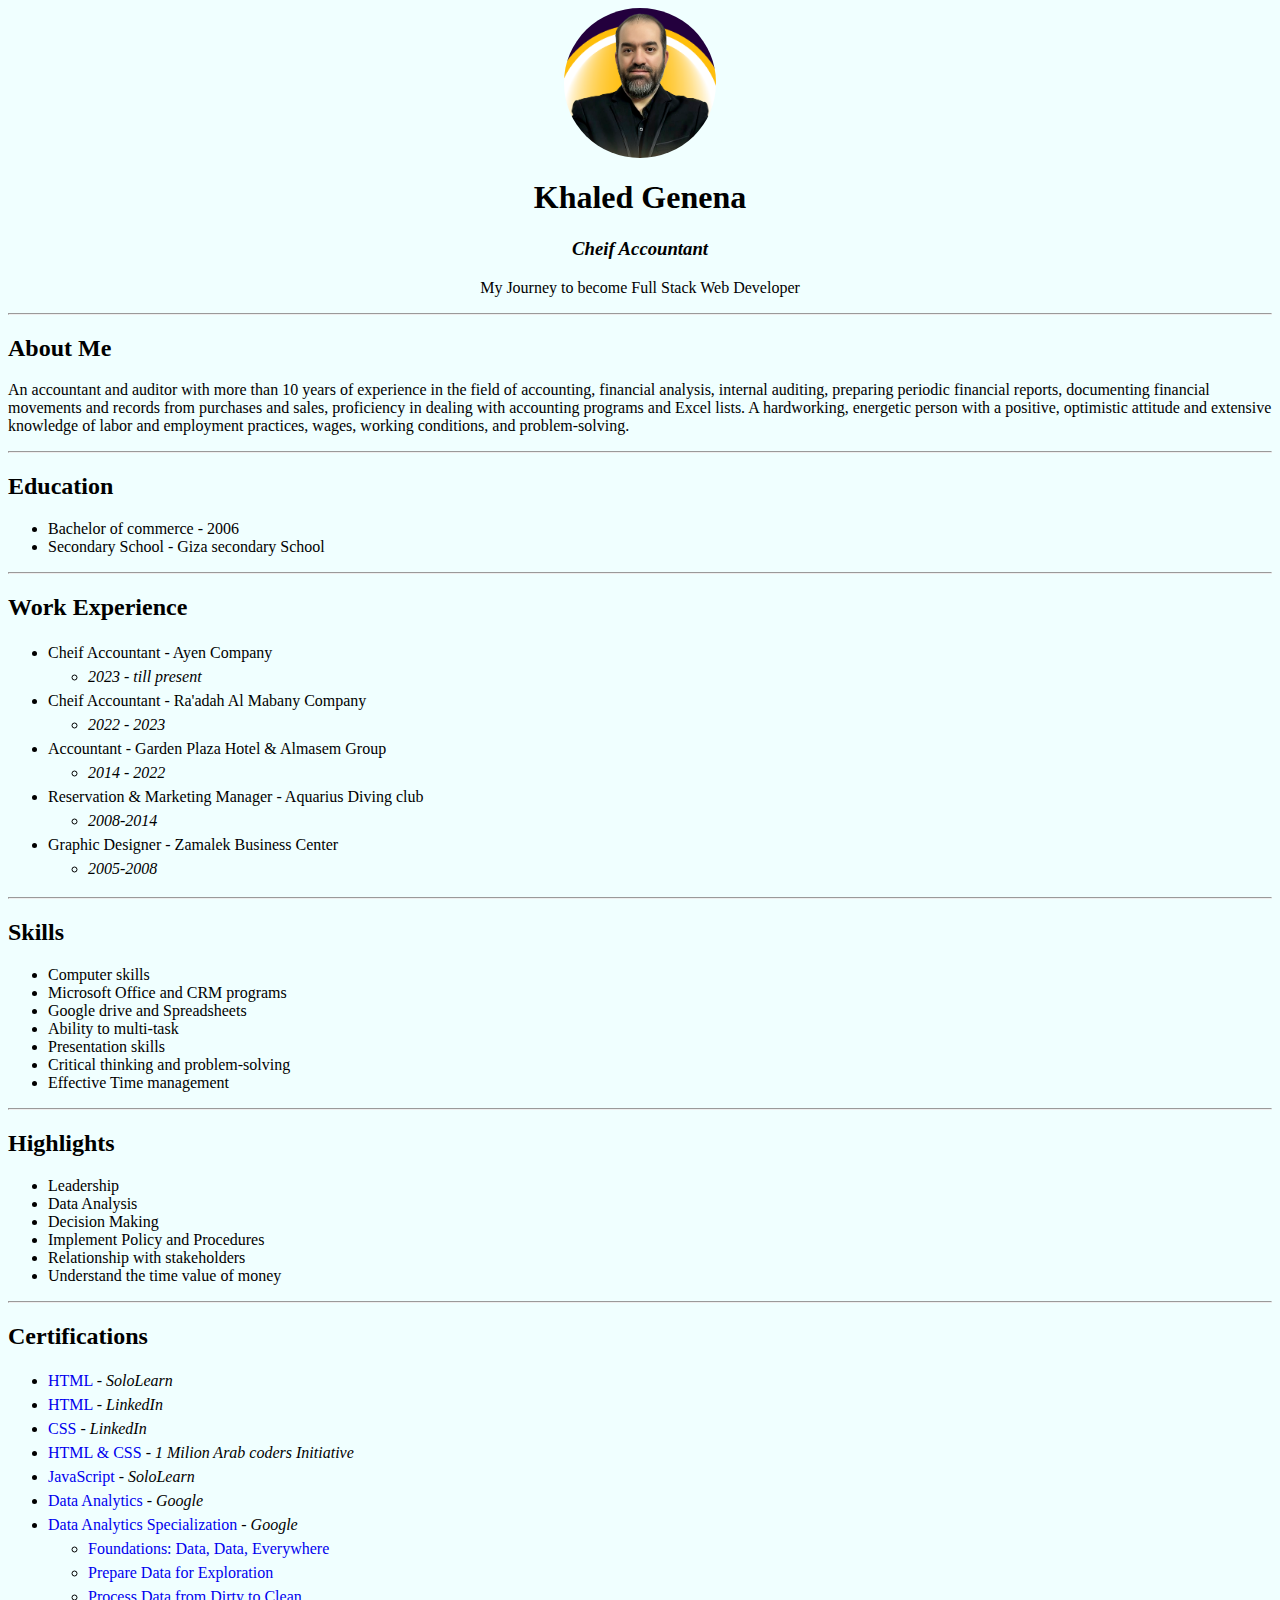
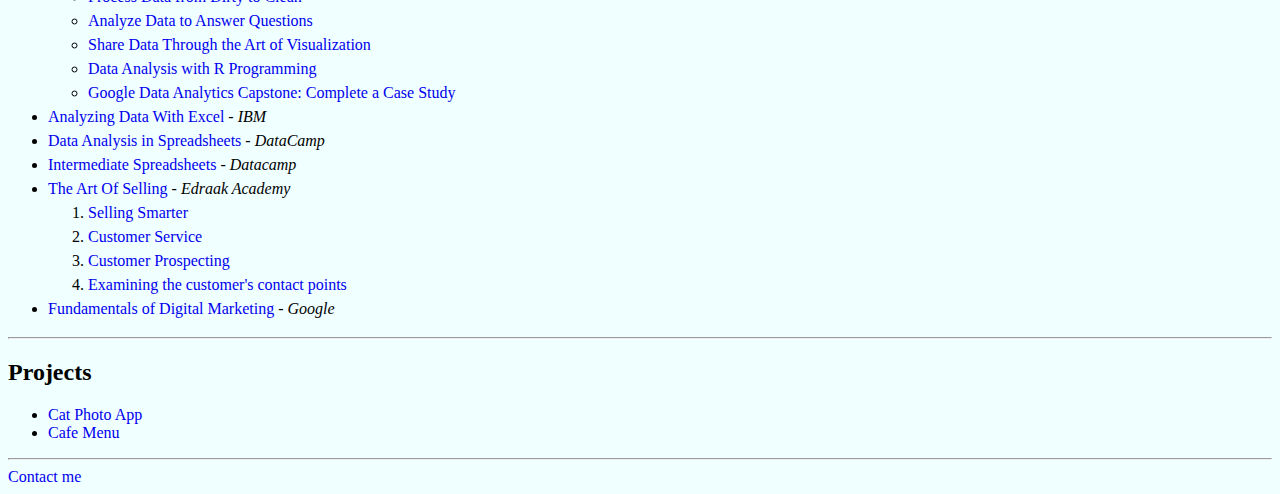
<file: index.html>
<!DOCTYPE html>
<html lang="en">

<head>
    <meta charset="UTF-8">
    <meta name="viewport" content="width=device-width, initial-scale=1.0">
    <title>My Resume</title>
    <link rel="stylesheet" href="./style.css" />
</head>

<body>
    <img class="center" src="./images/me2.png" height="150" />
    <h1 class="center">Khaled Genena</h1>
    <h3 class="center"><em>Cheif Accountant</em></h3>
    <p class="center">My Journey to become Full Stack Web Developer</p>
    <hr />
    <h2>About Me</h2>
    <p>An accountant and auditor with more than 10 years of experience in the field of accounting, financial analysis,
        internal auditing, preparing periodic financial reports, documenting financial movements and records from
        purchases and sales, proficiency in dealing with accounting programs and Excel lists. A hardworking, energetic
        person with a positive, optimistic attitude and extensive knowledge of labor and employment practices, wages,
        working conditions, and problem-solving.</p>
    <hr />
    <h2>Education</h2>
    <ul>
        <li>Bachelor of commerce - 2006</li>
        <li>Secondary School - Giza secondary School</li>
    </ul>
    <hr />
    <h2>Work Experience</h2>
    <ul class="lh">
        <li>Cheif Accountant - Ayen Company
            <ul>
                <li><em>2023 - till present</em></li>
            </ul>
        </li>
        <li>Cheif Accountant - Ra'adah Al Mabany Company
            <ul>
                <li><em>2022 - 2023</em></li>
            </ul>
        </li>
        <li>Accountant - Garden Plaza Hotel & Almasem Group
            <ul>
                <li><em>2014 - 2022</em></li>
            </ul>
        </li>
        <li>Reservation & Marketing Manager - Aquarius Diving club
            <ul>
                <li><em>2008-2014</em></li>
            </ul>
        </li>
        <li>Graphic Designer - Zamalek Business Center
            <ul>
                <li><em>2005-2008</em></li>
            </ul>
        </li>
    </ul>
    <hr />
    <h2>Skills</h2>
    <ul>
        <li>Computer skills</li>
        <li>Microsoft Office and CRM programs</li>
        <li>Google drive and Spreadsheets</li>
        <li>Ability to multi-task</li>
        <li>Presentation skills</li>
        <li>Critical thinking and problem-solving</li>
        <li>Effective Time management</li>
    </ul>
    <hr />
    <h2>Highlights</h2>
    <ul>
        <li>Leadership</li>
        <li>Data Analysis</li>
        <li>Decision Making</li>
        <li>Implement Policy and Procedures</li>
        <li>Relationship with stakeholders</li>
        <li>Understand the time value of money</li>
    </ul>
    <hr />
    <h2>Certifications</h2>
    <ul class="lh">
        <li><a href="https://www.sololearn.com/certificates/CT-BGS6Y8FU">HTML</a> - <em>SoloLearn</em></li>
        <li><a href="https://drive.google.com/file/d/1wLmUyg8-xf5NQJIIYC5bRQTlwrx2k7mq/view?usp=sharing">HTML</a> - <em>LinkedIn</em></li>
        <li><a href="https://drive.google.com/file/d/14M_ywUswZQfzwzZLCOf79ky4zkG-RaC0/view?usp=sharing">CSS</a> - <em>LinkedIn</em></li>
        <li><a href="https://drive.google.com/file/d/1_8GOw0fE-Q3tFr599bv1R3U1vS6nj3OR/view?usp=sharing">HTML & CSS</a> - <em>1 Milion Arab coders Initiative</em>
        <li><a href="https://www.sololearn.com/certificates/CT-PZH42T0K">JavaScript</a> - <em>SoloLearn</em></li>
        <li><a href="https://www.credly.com/badges/49f7ffd3-4372-4d0b-a13d-701c3302bfc2/linked_in_profile">Data
                Analytics</a> - <em>Google</em></li>
        <li><a href="https://www.coursera.org/account/accomplishments/specialization/certificate/6FFC3TCHG9XB">Data
                Analytics Specialization</a> - <em>Google</em>
            <ul>
                <li><a href="https://www.coursera.org/account/accomplishments/certificate/6C6DFWHCX6XH">Foundations:
                        Data, Data, Everywhere</a></li>
                <li><a href="https://www.coursera.org/account/accomplishments/certificate/9L7N9UQPUCJC">Prepare Data for
                        Exploration</a></li>
                <li><a href="https://www.coursera.org/account/accomplishments/certificate/KPL3TEAA93Q2">Process Data
                        from Dirty to Clean</a></li>
                <li><a href="https://www.coursera.org/account/accomplishments/certificate/5YCMM5RJWMY7">Analyze Data to
                        Answer Questions</a></li>
                <li><a href="https://www.coursera.org/account/accomplishments/certificate/DALS3H2EV6MA">Share Data
                        Through the Art of Visualization</a></li>
                <li><a href="https://www.coursera.org/account/accomplishments/certificate/XDT96KP75QSW">Data Analysis
                        with R Programming</a></li>
                <li><a href="https://www.coursera.org/account/accomplishments/certificate/J8PW2XMFWY2N">Google Data
                        Analytics Capstone: Complete a Case Study</a></li>
            </ul>
        </li>
        <li><a href="https://courses.edx.org/certificates/1d7045dd479f49359d128d681d6d2631">Analyzing Data With
                Excel</a> - <em>IBM</em></li>
        <li><a
                href="https://www.datacamp.com/statement-of-accomplishment/course/a679d119be999c6baa40f4c41d30bc40501d55f1">Data
                Analysis in Spreadsheets</a> - <em>DataCamp</em></li>
        <li><a
                href="https://www.datacamp.com/statement-of-accomplishment/course/bce8696fb491e270ab4bb43c94c80404e3a79d82">Intermediate
                Spreadsheets</a> - <em>Datacamp</em></li>

        <li><a href="https://programs.edraak.org/learn/verify-certificate/247b23d680864aa1a8dca9e8a3685e12/?lang=en">The Art Of Selling</a> -
            <em>Edraak Academy</em>
            <ol>
                <li><a href="https://programs.edraak.org/learn/verify-certificate/83a2df5e3eca49789e8ec525146c5d9f/?lang=en">Selling
                        Smarter</a></li>
                <li><a href="https://programs.edraak.org/learn/verify-certificate/e86df64130c44a94ac458389409f864c/?lang=en">Customer
                        Service</a></li>
                <li><a href="https://programs.edraak.org/learn/verify-certificate/f9d037fa08fd41d58fa5a10a006e3336/?lang=en">Customer
                        Prospecting</a></li>
                <li><a href="https://programs.edraak.org/learn/verify-certificate/1388e4b84c2b45cfba0d427dcdaeeec5/?lang=en">Examining
                        the customer's contact points</a></li>
            </ol>
        </li>
        <li><a href="https://skillshop.exceedlms.com/student/award/CzNH3Tw8st2EKS378PoNFVDY">Fundamentals of Digital
                Marketing</a> - <em>Google</em></li>




    </ul>
    <hr />
    <h2>Projects</h2>
    <ul>
        <li><a href="./projects/catPhotoApp/catPhotoApp.html">Cat Photo App</a></li>
        <li><a href="./projects/cafeMenu/cafeMenu.html">Cafe Menu</a></li>
    </ul>
    <hr>
    
    <a href="./public/contact.html">Contact me</a>

</body>

</html>
</file>
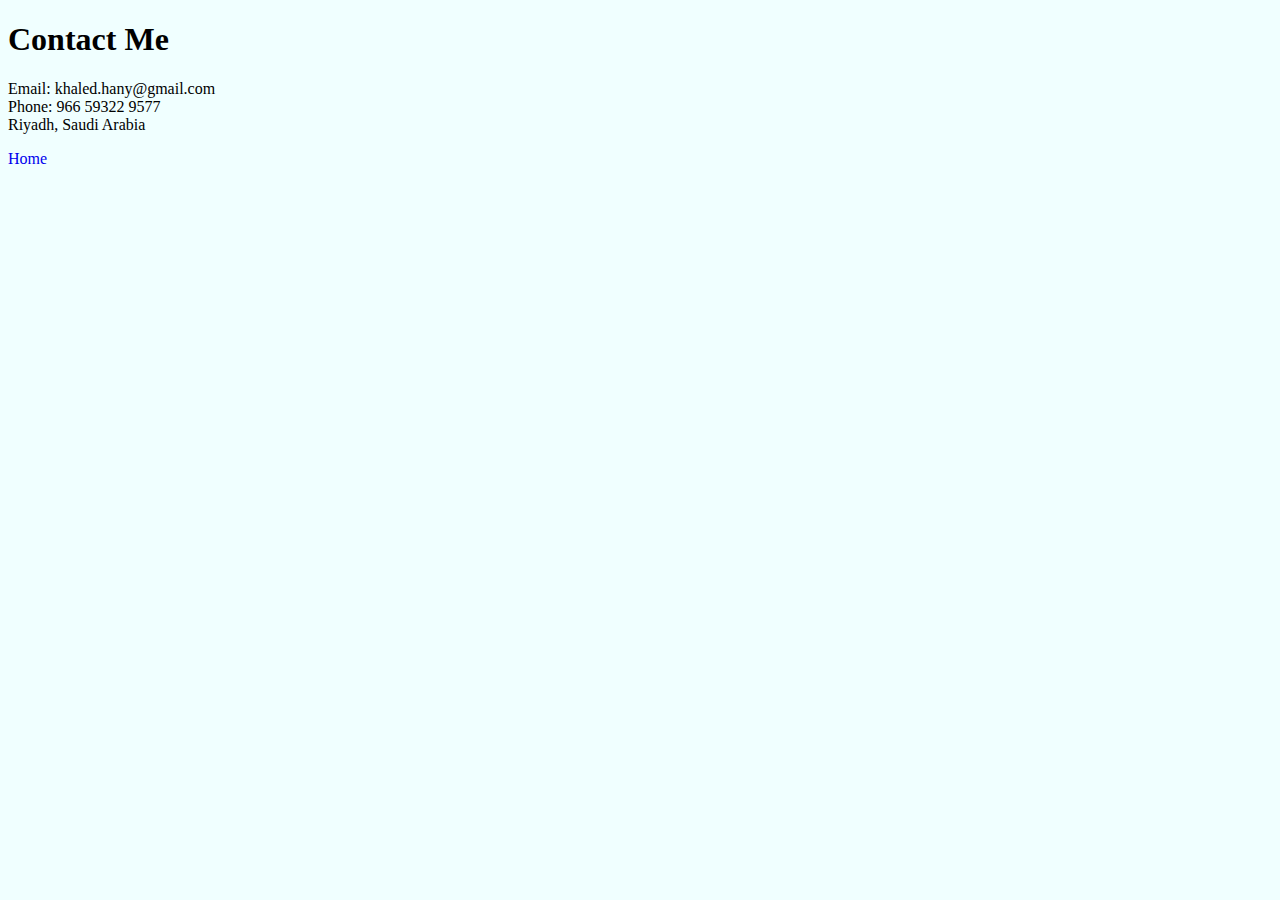
<file: public/contact.html>
<!DOCTYPE html>
<html lang="en">
<head>
    <meta charset="UTF-8">
    <meta name="viewport" content="width=device-width, initial-scale=1.0">
    <title>Contact</title>
    <link rel="stylesheet" href="../style.css" />
</head>
<body>
    <h1>Contact Me</h1>
    <p>
    Email: khaled.hany@gmail.com <br />
    Phone: 966 59322 9577 <br />
    Riyadh, Saudi Arabia<br />
    </p>

    <a href="../index.html">Home</a>
</body>
</html>
</file>
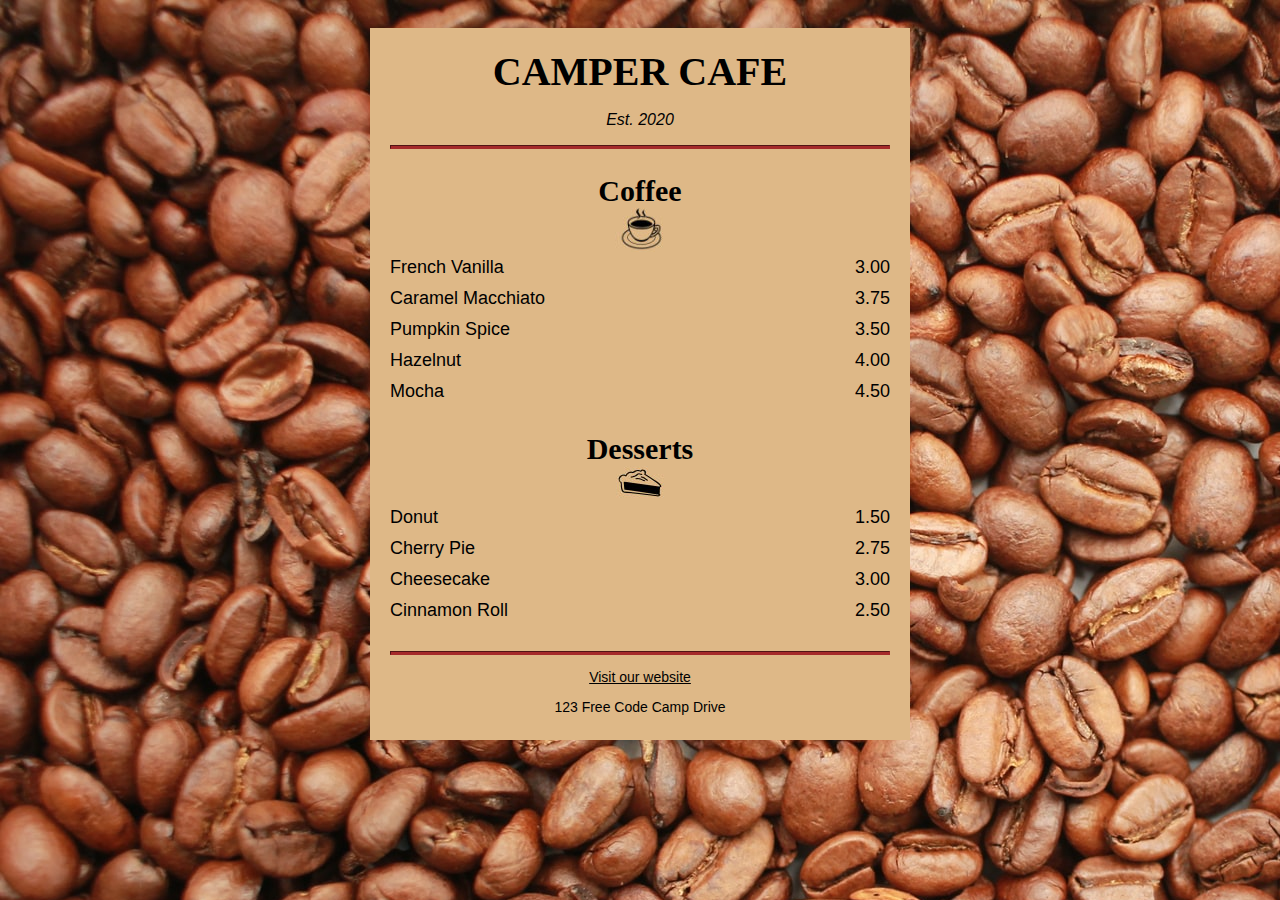
<file: projects/cafeMenu/cafeMenu.html>
<!DOCTYPE html>
<html lang="en">
<head>
    <meta charset="UTF-8">
    <meta name="viewport" content="width=device-width, initial-scale=1.0">
    <title>Cafe Menu</title>
    <link rel="stylesheet" href="./styles.css">

</head>
<body>
    <div class="menu">
        <main>
            <h1>CAMPER CAFE</h1>
            <p class="established">Est. 2020</p>
            <hr>
            <section>
                <h2>Coffee</h2>
                <img src="./images/coffee.jpg" alt="coffee icon">
                <article class="item">
                    <p class="flavor">French Vanilla</p><p class="price">3.00</p>
                </article>
                <article class="item">
                    <p class="flavor">Caramel Macchiato</p><p class="price">3.75</p>
                </article>
                <article class="item">
                    <p class="flavor">Pumpkin Spice</p><p class="price">3.50</p>
                </article>
                <article class="item">
                    <p class="flavor">Hazelnut</p><p class="price">4.00</p>
                </article>
                <article class="item">
                    <p class="flavor">Mocha</p><p class="price">4.50</p>
                </article>
            </section>
            <section>
                <h2>Desserts</h2>
                <img src="./images/pie.jpg" alt="pie icon">
                <article class="item">
                    <p class="dessert">Donut</p><p class="price">1.50</p>
                </article>
                <article class="item">
                    <p class="dessert">Cherry Pie</p><p class="price">2.75</p>
                </article>
                <article class="item">
                    <p class="dessert">Cheesecake</p><p class="price">3.00</p>
                </article>
                <article class="item">
                    <p class="dessert">Cinnamon Roll</p><p class="price">2.50</p>
                </article>
                
            </section>
        </main>
        <hr class="bottom-line">
        <footer>
            <p><a href="https://www.freecodecamp.org">Visit our website</a></p>
            <p class="address">123 Free Code Camp Drive</p>
        </footer>
    </div>
    
</body>
</html>
</file>
<file: style.css>
.center {
    text-align: center;
    margin-left: auto;
    margin-right: auto;
    display: block;
}

.red {
    color:red;
    font-weight: 600;
}
.lh {
    line-height: 1.5;
}
a:hover {
    text-decoration: underline;
    color: goldenrod;
}
a {
    text-decoration: none;
}
body {
    background-color: azure;
}
img {
    border-radius: 50%;
}
</file>
<file: projects/cafeMenu/styles.css>
body {
    background-image: url(./images/beans.jpg);
    font-family: sans-serif;
    padding: 20px;
}
h1, h2, p {
    text-align: center;
}
.menu {
    width: 80%;
    background-color: burlywood;
    margin-left: auto;
    margin-right: auto;
    padding: 20px;
    max-width: 500px;
}
.flavor, .dessert {
    text-align: left;
    width: 75%;
}
.price {
    text-align: right;
    width: 25%;
}
.item p{
    display: inline-block;
    margin-top: 5px;
    margin-bottom: 5px;
    font-size: 18px;
}
h1, h2 {
    font-family: Impact, serif;
}
.established {
    font-style: italic;
}
h1 {
    font-size: 40px;
    margin-top: 0;
    margin-bottom: 15px;
}
h2 {
    font-size: 30px;
}
hr {
    height: 2px;
    background-color: brown;
    border-color: brown;
}
.bottom-line {
    margin-top: 25px;;
}
/* FOOTER */
footer {
    font-size: 14px;
}
a {
    color: black;
}
a:visited {
    color: black;
}
a:hover {
    color: brown;
}
a:active {
    color: brown;
}
.address {
    margin-bottom: 5px;
}
img {
    display: block;
    margin-left: auto;
    margin-right: auto;
    margin-top: -25px;
}
</file>
